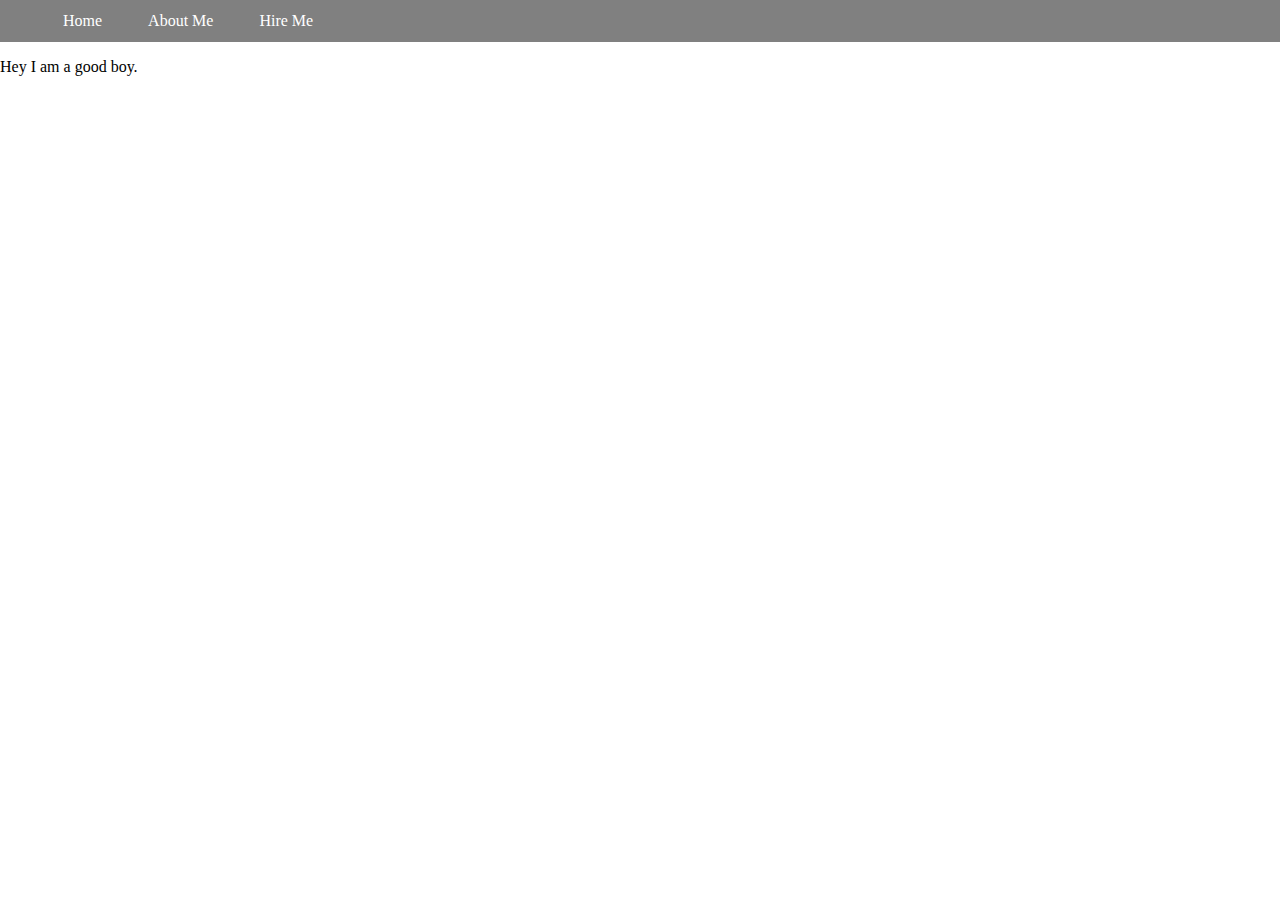
<file: DOM manupulation/eleonlynav.html>
<!DOCTYPE html>
<html lang="en">
<head>
    <meta charset="UTF-8">
    <meta name="viewport" content="width=device-width, initial-scale=1.0">
    <title>Document</title>
    <link rel="stylesheet" href="eleonlynav.css">
</head>
<body>
    <nav>
        <ul>
            <li>Home</li>
            <li>About Me</li>
            <li>Hire Me</li>
        </ul>
    </nav>
    <div class="container">
        <p>Hey I am a good boy.</p>
    </div>
    <script src="eleonlynav.js"></script>
</body>
</html>
</file>
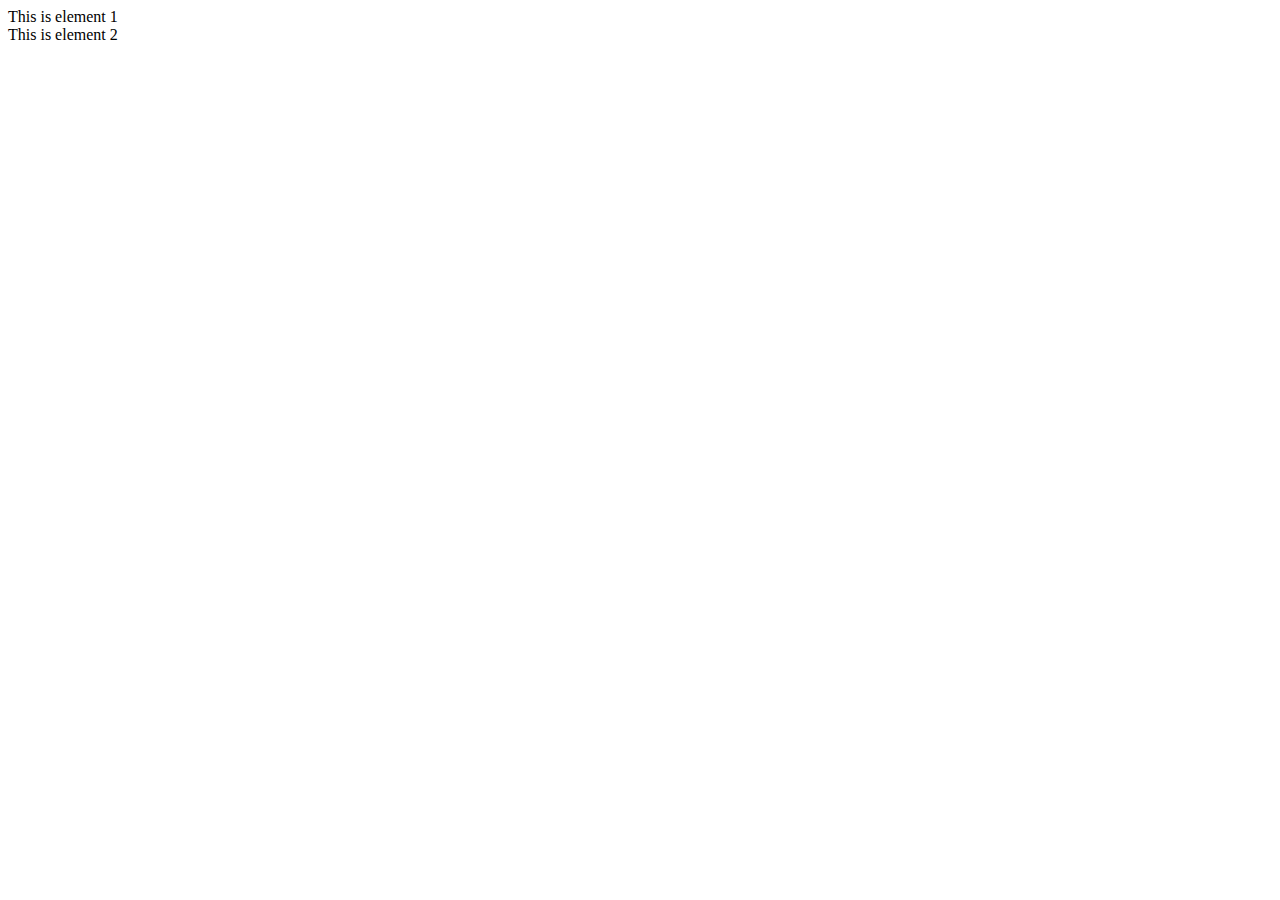
<file: DOM manupulation/matches.html>
<!DOCTYPE html>
<html lang="en">
<head>
    <meta charset="UTF-8">
    <meta name="viewport" content="width=device-width, initial-scale=1.0">
    <title>Document</title>
</head>
<body>
    <div class="box" id="id1">This is element 1</div>
    <div class="box" id="id2">This is element 2</div>
    <script src="matches.js"></script>
</body>
</html>
</file>
<file: DOM manupulation/eleonlynav.css>
html,body{
    height: 100%;
    width: 100%;
    margin: 0;
    padding: 0;
}

ul{
    display: flex;
    list-style: none;
    background-color: gray;
    margin: 0;
    color: white;
}

ul li{
    margin: 0 23px;
    padding: 12px 0;
}
</file>
